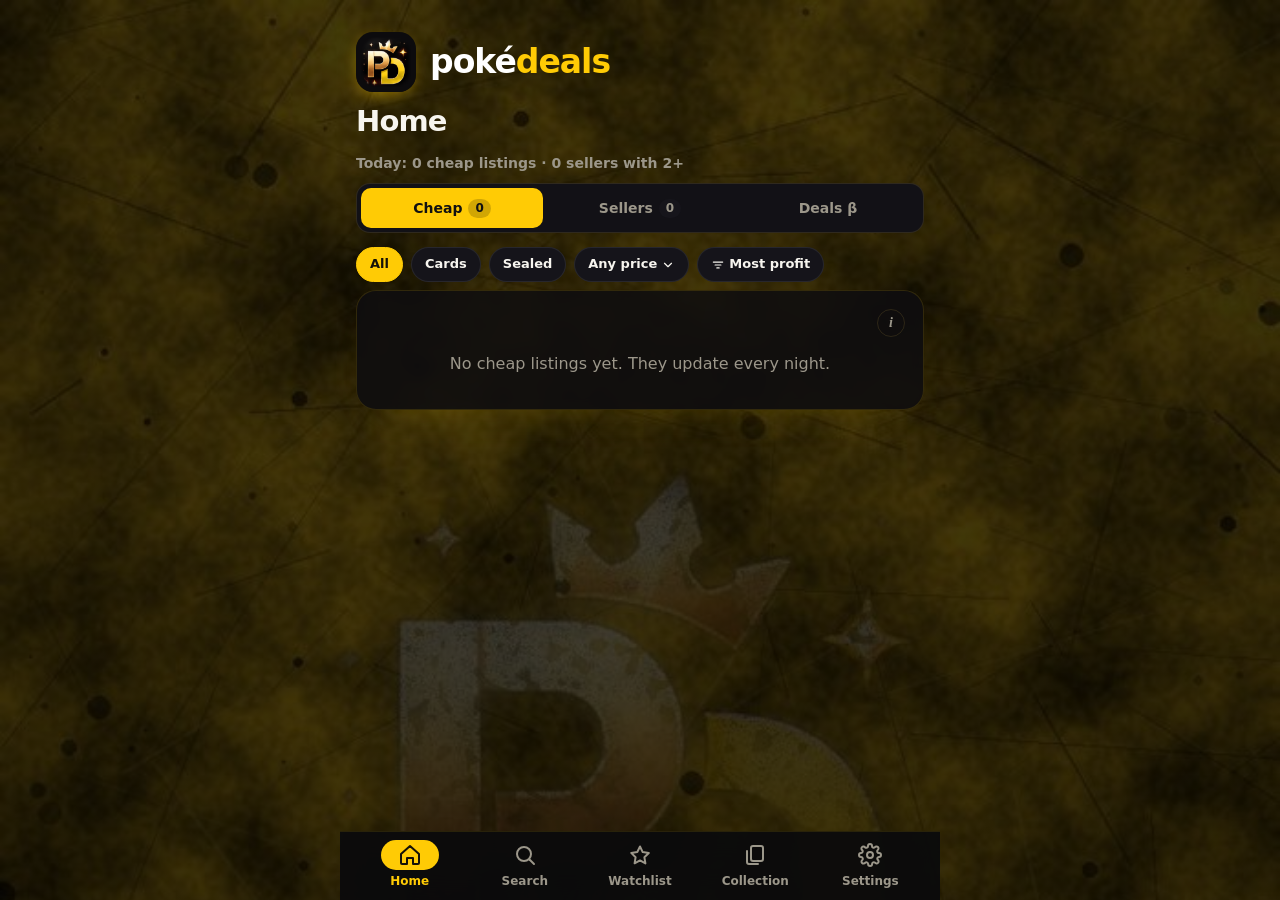
<file: docs/index.html>
<!doctype html>
<html lang="en">
<head>
  <meta charset="utf-8">
  <meta name="viewport" content="width=device-width, initial-scale=1, viewport-fit=cover">
  <title>Pokédeals</title>
  <meta name="theme-color" content="#07070A">
  <meta name="apple-mobile-web-app-capable" content="yes">
  <meta name="mobile-web-app-capable" content="yes">
  <meta name="apple-mobile-web-app-title" content="Pokédeals">
  <link rel="manifest" href="manifest.webmanifest">
  <link rel="icon" href="icons/favicon.png?v=3">
  <link rel="apple-touch-icon" href="icons/apple-touch-icon.png?v=3">
  <link rel="stylesheet" href="style.css">
</head>
<body>
  <main id="app" aria-live="polite"></main>
  <nav id="tabs" aria-label="Main menu"></nav>
  <noscript><p style="padding:16px">This app needs JavaScript.</p></noscript>
  <script src="config.js"></script>
  <script type="module" src="js/main.js"></script>
</body>
</html>
</file>
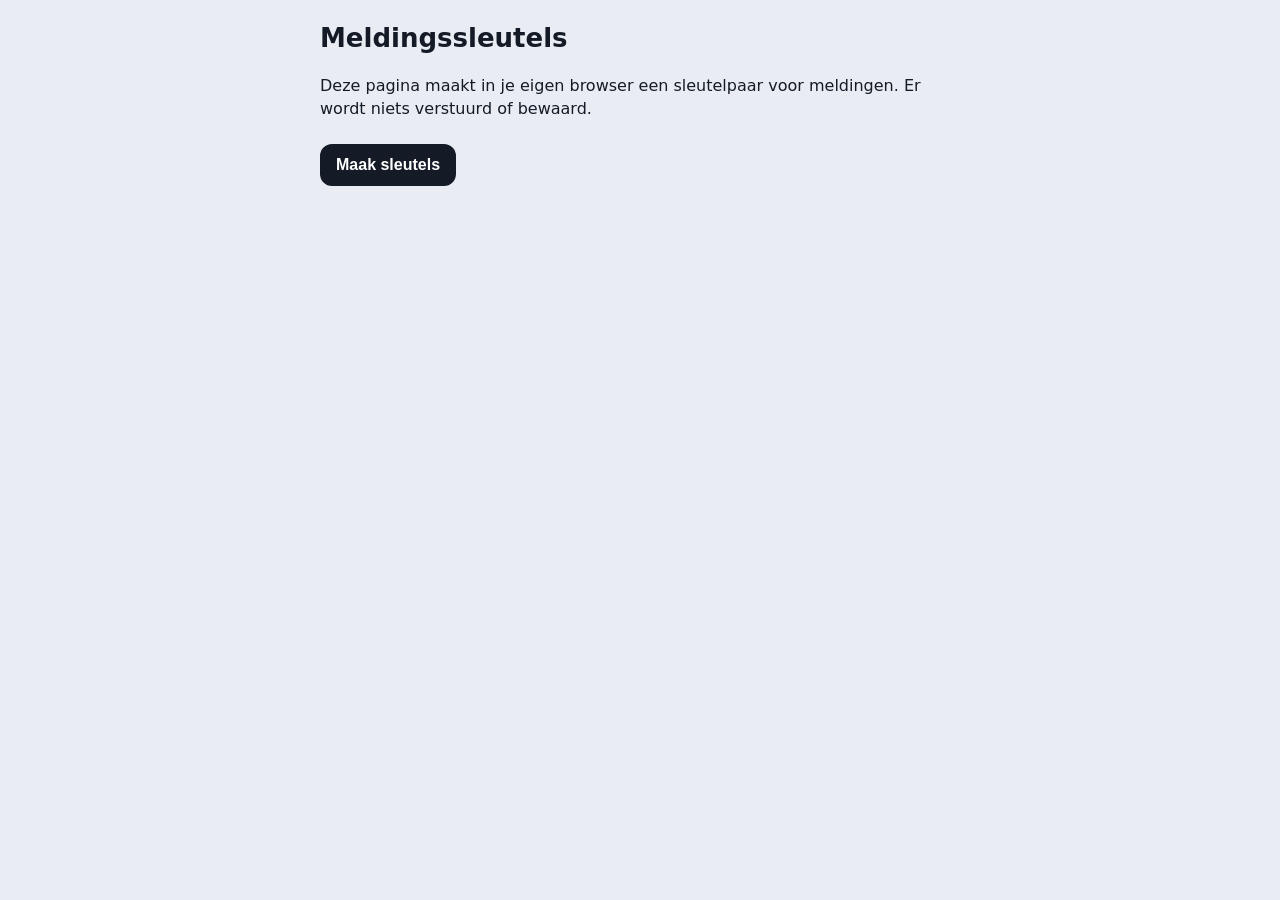
<file: docs/sleutels.html>
<!doctype html>
<html lang="nl">
<head>
<meta charset="utf-8">
<meta name="viewport" content="width=device-width, initial-scale=1">
<meta name="robots" content="noindex">
<title>Meldingssleutels maken</title>
<style>
  body{font:16px/1.45 system-ui,sans-serif;margin:0;padding:20px;max-width:640px;margin-inline:auto;background:#E9EDF3;color:#141B26}
  h1{font-size:26px;margin:0 0 8px} h2{font-size:17px;margin:22px 0 6px}
  textarea{width:100%;min-height:96px;font:13px/1.35 ui-monospace,Menlo,monospace;padding:10px;border:1px solid #D5DBE6;border-radius:10px;box-sizing:border-box;background:#fff;color:inherit}
  button{margin-top:8px;padding:12px 16px;border-radius:12px;border:0;background:#141B26;color:#fff;font-weight:700;font-size:16px;cursor:pointer}
  .warn{background:#fff;border:1px solid #D5DBE6;border-radius:10px;padding:10px 12px;font-size:14px}
</style>
</head>
<body>
<h1>Meldingssleutels</h1>
<p>Deze pagina maakt in je eigen browser een sleutelpaar voor meldingen. Er wordt niets verstuurd of bewaard.</p>
<button id="go">Maak sleutels</button>
<div id="out" hidden>
  <h2>1. Publieke sleutel</h2>
  <p>Plak in <code>docs/config.js</code> bij <code>VAPID_PUBLIC_KEY</code>.</p>
  <textarea id="pub" readonly></textarea>
  <button data-copy="pub">Kopieer</button>
  <h2>2. Geheime sleutel</h2>
  <p>Plak als GitHub-secret <code>VAPID_PRIVATE_KEY</code>. Kopieer alles, ook de regels met streepjes.</p>
  <textarea id="priv" readonly></textarea>
  <button data-copy="priv">Kopieer</button>
  <p class="warn">De geheime sleutel deel je met niemand en zet je nergens anders neer. Sluit deze pagina als je klaar bent; maak je later opnieuw sleutels, dan werken de oude meldingen niet meer.</p>
</div>
<script>
const b64url = (buf) => btoa(String.fromCharCode(...new Uint8Array(buf))).replace(/\+/g, "-").replace(/\//g, "_").replace(/=+$/, "");
document.getElementById("go").onclick = async () => {
  const pair = await crypto.subtle.generateKey({ name: "ECDSA", namedCurve: "P-256" }, true, ["sign", "verify"]);
  const pub = b64url(await crypto.subtle.exportKey("raw", pair.publicKey));
  const der = btoa(String.fromCharCode(...new Uint8Array(await crypto.subtle.exportKey("pkcs8", pair.privateKey))));
  const pem = "-----BEGIN PRIVATE KEY-----\n" + der.match(/.{1,64}/g).join("\n") + "\n-----END PRIVATE KEY-----\n";
  document.getElementById("pub").value = pub;
  document.getElementById("priv").value = pem;
  document.getElementById("out").hidden = false;
  document.getElementById("go").hidden = true;
};
document.querySelectorAll("[data-copy]").forEach((b) => b.onclick = async () => {
  const t = document.getElementById(b.dataset.copy);
  try { await navigator.clipboard.writeText(t.value); b.textContent = "Gekopieerd"; } catch { t.select(); b.textContent = "Selecteer en kopieer zelf"; }
});
</script>
</body>
</html>
</file>
<file: docs/style.css>
:root{--bg:#050505;--surface:#121012;--surface2:#1C191B;--ink:#F8F7F7;--muted:#95898B;--line:rgba(255,255,255,.09);--up:#3DDC84;--down:#FF5C6C;--chip:#1C191B;--amber:#E0A83A;--focus:#F5D27F;--brand:#E11D3C;--brand2:#FF5470;--gold:#E8B54A;--gold-dark:#B4801F;color-scheme:dark}
@media (prefers-color-scheme:dark){:root:not([data-theme=light]){--bg:#050505;--surface:#121012;--surface2:#1C191B;--ink:#F8F7F7;--muted:#95898B;--line:rgba(255,255,255,.09);--up:#3DDC84;--down:#FF5C6C;--chip:#1C191B;--amber:#E0A83A;--focus:#F5D27F;--brand:#E11D3C;--brand2:#FF5470;--gold:#E8B54A;--gold-dark:#B4801F;color-scheme:dark}}
*{box-sizing:border-box}
html{-webkit-text-size-adjust:100%}
body{margin:0;background:var(--bg);color:var(--ink);font:16px/1.4 system-ui,-apple-system,"Segoe UI",Roboto,Arial,sans-serif}
button,input,select{font:inherit;color:inherit}
button{background:none;border:0;padding:0;cursor:pointer;text-align:left}
a{color:inherit}
:focus-visible{outline:3px solid var(--focus);outline-offset:2px}
h1{margin:0;font-size:29px;font-weight:800;letter-spacing:-.03em;line-height:1.1}
h2,h3{margin:0}
#app{max-width:600px;margin:0 auto;min-height:100dvh;padding-bottom:calc(96px + env(safe-area-inset-bottom))}
.page{padding-top:max(env(safe-area-inset-top),12px)}
.pad{padding:24px 16px}.small{font-size:13px}.gap{margin-top:14px}
.brandmark{display:flex;align-items:center;gap:14px;padding:20px 16px 4px}
.brandmark .mark{width:60px;height:60px;border-radius:17px;flex:none;overflow:hidden;box-shadow:0 6px 18px -4px rgba(225,29,60,.65)}
.brandmark .mark img{width:100%;height:100%;display:block}
.brandmark .wordmark{flex:1;font-size:33px;font-weight:800;letter-spacing:-0.03em}
.brandmark .wordmark b{color:var(--ink)}
.brandmark .wordmark i{color:var(--brand);font-style:normal}
.head{padding:10px 16px}
.head p,.sub{margin:4px 0 0;font-size:14px}
.muted{color:var(--muted)}
.num{font-variant-numeric:tabular-nums}
.hl{text-decoration:underline;font-weight:700}
.ic{width:24px;height:24px;stroke:currentColor;fill:none;stroke-width:2;stroke-linecap:round;stroke-linejoin:round;display:block}
.icw{display:inline-grid;place-items:center}
.err{color:var(--down);font-size:14px;margin:6px 0;min-height:1px}
.err:empty{display:none}

/* tabbalk */
#tabs{position:fixed;bottom:0;left:0;right:0;max-width:600px;margin:0 auto;background:var(--surface);border-top:1px solid var(--line);display:flex;padding:8px 12px calc(8px + env(safe-area-inset-bottom));z-index:10}
#tabs[hidden]{display:none}
.tab{flex:1;display:flex;flex-direction:column;align-items:center;gap:3px;font-size:12px;color:var(--muted);font-weight:700;text-decoration:none;min-height:52px}
.tab .pi{width:58px;height:30px;border-radius:15px;display:grid;place-items:center}
.tab.on{color:var(--ink)}.tab.on .pi{background:var(--ink);color:var(--surface)}

/* knoppen en velden */
.seg{display:flex;background:var(--chip);border:1px solid var(--line);border-radius:12px;padding:3px;gap:3px}
.seg button{flex:1;text-align:center;padding:9px 6px;border-radius:9px;font-weight:700;font-size:15px;color:var(--muted);min-height:40px}
.seg button[aria-pressed=true]{background:var(--ink);color:var(--surface)}
.seg.small button{padding:6px 8px;min-height:34px;font-size:14px}
.bar{display:flex;gap:10px;align-items:center;padding:6px 16px 10px;border-bottom:1px solid var(--line)}
.bar .seg,.stick .seg{flex:1;min-width:0}
.gear,.sortb,.btn{border:1px solid var(--line);background:var(--surface);border-radius:12px;font-weight:700}
.gear{padding:10px 12px;font-size:14px;white-space:nowrap;min-height:44px}
.btn{display:grid;place-items:center;height:50px;font-weight:800;text-align:center;text-decoration:none}
.sec .btn,.grp .btn{width:100%}
.btn.small{height:44px;font-size:14px;width:100%;margin-top:6px}
.btn.primary,.cta{background:var(--ink);color:var(--surface);border-color:var(--ink)}
.btn.del{color:var(--down);border-color:var(--down)}
.cta{margin-top:16px;height:54px;width:100%;border-radius:14px;display:grid;place-items:center;font-weight:800;font-size:17px;text-align:center}
.cta:disabled,.btn:disabled{opacity:.5}
.linkbtn{font-size:13px;font-weight:700;text-decoration:underline;color:var(--muted);padding:8px 0;min-height:44px}
input[type=text],input[type=email],input[type=search],input[type=date],select{width:100%;height:48px;border:1px solid var(--line);background:var(--bg);border-radius:10px;padding:0 12px;font-weight:700;min-width:0}
input::placeholder{color:var(--muted);font-weight:400}
.tg{width:54px;height:32px;border-radius:16px;background:var(--up);position:relative;flex:none}
.tg::after{content:"";position:absolute;right:3px;top:3px;width:26px;height:26px;border-radius:50%;background:#fff;transition:transform .15s}
.tg.off{background:var(--line)}.tg.off::after{transform:translateX(-22px)}
.lbl2{font-size:12px;color:var(--muted);font-weight:700;margin-bottom:6px}
.mini{margin:6px 0 0;font-size:12px;color:var(--muted)}
.pad2{padding:8px 16px 0;margin:0}
.legend{margin:10px 16px 8px;font-size:13px;color:var(--muted)}
.fine{margin:14px 16px;font-size:12px}

/* lijsten */
.list{list-style:none;margin:0;padding:0;background:var(--surface);border-block:1px solid var(--line)}
.list li+li{border-top:1px solid var(--line)}
.list .empty{padding:24px 16px;color:var(--muted);text-align:center}
.row,.dealrow{display:grid;grid-template-columns:46px minmax(0,1fr);gap:12px;padding:12px 16px;min-height:86px;width:100%}
.ph{width:46px;height:64px;border-radius:5px;position:relative;background:#dbe3ef;display:block}
.ph::before{content:"";position:absolute;left:8%;right:8%;top:7%;height:44%;border-radius:3px;background:#b6c4dc}
.ph.img{object-fit:cover;background:var(--chip)}.ph.img::before{display:none}
.ph.box{border-radius:8px}.ph.box::before{top:0;left:0;right:0;height:30%;border-radius:8px 8px 0 0}
.body{min-width:0;display:grid;grid-template-columns:minmax(0,1fr);gap:5px;align-content:center}
.l1,.l2{display:flex;justify-content:space-between;align-items:baseline;gap:10px}
.name{font-weight:800;white-space:nowrap;overflow:hidden;text-overflow:ellipsis;min-width:0}
.price{font-weight:800;white-space:nowrap;flex:none}
.set{font-size:13px;color:var(--muted);white-space:nowrap;overflow:hidden;text-overflow:ellipsis}
.tag{font-size:11px;font-weight:700;padding:1px 7px;border-radius:6px;background:var(--chip);border:1px solid var(--line);color:var(--muted);flex:none}
.tag.grof{border-style:dashed}
.l2 .tags{display:flex;gap:6px;flex:none}
.tag.s{color:var(--ink);border-color:var(--ink);background:transparent}
.gr{font-size:11px;font-weight:800;padding:1px 7px;border-radius:6px;border:1.5px solid var(--ink);flex:none}
.gr.soft{font-weight:700;border-color:var(--muted);color:var(--muted)}
.l3{display:flex;align-items:center;gap:6px;font-size:13px}
.l3 b{color:var(--up);font-size:14px}.l3 .lbl{color:var(--muted);font-size:12px}
.nt{min-width:82px;text-align:right;white-space:nowrap}
.bar1{flex:1;height:10px;background:var(--chip);border-radius:5px;overflow:hidden;margin:0 4px}
.bar1 i{display:block;height:100%;background:var(--up);border-radius:5px}
.more{padding:12px 16px;text-align:center}.more button{border:1px solid var(--line);background:var(--surface);border-radius:10px;padding:12px 18px;font-weight:700}
.note{margin:12px 16px;padding:12px 14px;border:1px solid var(--line);background:var(--surface);border-radius:12px;font-size:14px;display:grid;gap:6px}
.note button{justify-self:start;font-weight:700;text-decoration:underline}

/* zoeken */
.searchrow{display:flex;gap:10px;padding:2px 16px 8px}
.sbox{flex:1;display:flex;align-items:center;gap:8px;height:50px;background:var(--surface);border:1px solid var(--line);border-radius:12px;padding:0 12px;color:var(--muted)}
.sbox .ic{width:20px;height:20px}
.sbox input{border:0;background:none;height:100%;padding:0;color:var(--ink)}
.camb{width:50px;height:50px;background:var(--ink);color:var(--surface);border-radius:12px;display:grid;place-items:center;flex:none}
.resrow{display:flex;align-items:center;padding-right:14px}
.resrow .row{flex:1;min-width:0}
.addb{width:44px;height:44px;border-radius:50%;border:1.5px solid var(--ink);display:grid;place-items:center;flex:none}
.addb.done{background:var(--up);border-color:var(--up);color:#fff}
.pick .res{display:grid;gap:2px;padding:12px 16px;width:100%;min-height:56px}

/* collectie */
.sum{padding:4px 16px 10px;display:grid;grid-template-columns:1fr auto;gap:2px 12px}
.sum .big{font-size:36px;font-weight:800;letter-spacing:-.03em;line-height:1.1}
.sum .r{text-align:right}.sum .prof{font-weight:800;font-size:15px;color:var(--up);white-space:nowrap}
.sum .prof.neg,.pc.neg,.stat .v.neg{color:var(--down)}
.sum .inv{grid-column:1/-1;font-size:13px;color:var(--muted)}
.attn{background:var(--surface);border-block:1px solid var(--line);margin-top:6px;padding:10px 16px 4px}
.attn h3{font-size:15px;font-weight:800;margin-bottom:2px}
.ar{display:flex;justify-content:space-between;align-items:center;gap:10px;padding:10px 0;border-top:1px solid var(--line);width:100%;min-height:48px}
.ar .nm{font-weight:800;font-size:15px;white-space:nowrap;overflow:hidden;text-overflow:ellipsis}
.chip{font-size:12px;font-weight:800;padding:3px 9px;border-radius:999px;border:1.5px solid currentColor;white-space:nowrap}
.chip.daling{color:var(--down)}.chip.winst{color:var(--amber)}
.chartcard{background:var(--surface);border-block:1px solid var(--line);padding:12px 16px 10px;margin-top:6px}
.chartcard .seg{margin-bottom:8px}
.chart{width:100%;height:auto;display:block;cursor:crosshair}
.chart .grid{stroke:var(--line);stroke-width:1}.chart text{fill:var(--muted);font-size:11px}
.chart .scrubline{stroke:var(--muted);stroke-width:1;stroke-dasharray:3 3}
.chart .scrubdot{fill:var(--up);stroke:var(--surface,#fff);stroke-width:2}
.chart .scrubtag{fill:var(--ink);opacity:.92}
.chart text.scrubtxt{fill:var(--surface,#fff);font-size:10.5px}
.legend2{display:flex;gap:10px;align-items:center;font-size:13px;color:var(--muted);margin-top:4px}
.sw{display:inline-block;width:22px;border-top:3px solid var(--up)}.sw.dash{border-top:3px dashed var(--ink);margin-left:10px}
.stick{position:sticky;top:0;z-index:5;background:var(--bg);border-bottom:1px solid var(--line);display:flex;gap:10px;align-items:center;padding:10px 16px 8px;margin-top:6px}
.sortb{display:flex;align-items:center;gap:6px;padding:10px 12px;font-size:14px;white-space:nowrap;min-height:44px}
.sortb .ic{width:18px;height:18px}
.fchips{display:flex;gap:8px;overflow-x:auto;padding:2px 16px 10px;-webkit-overflow-scrolling:touch}
.fchips::-webkit-scrollbar{display:none}
.fchip{flex:none;padding:7px 13px;border-radius:999px;border:1px solid var(--line);background:var(--surface);font-weight:700;font-size:13px;color:var(--muted);white-space:nowrap}
.fchip.on{background:var(--ink);color:var(--surface);border-color:var(--ink)}
.fchip.add{display:flex;align-items:center;gap:3px;color:var(--ink)}.fchip.add .ic{width:15px;height:15px}
.wrow{display:flex;align-items:stretch}
.wrow .row{flex:1;min-width:0}
.morebtn{width:46px;flex:none;display:grid;place-items:center;border-left:1px solid var(--line);color:var(--muted)}
.morebtn .ic{width:19px;height:19px}
.fmini{font-size:11px;color:var(--muted);margin-left:6px;white-space:nowrap;overflow:hidden;text-overflow:ellipsis}
.chkrow{display:flex;align-items:center;gap:10px;padding:10px 0;border-top:1px solid var(--line);font-size:14px}
.chkrow input{width:20px;height:20px}
.btn.watching{border-color:var(--amber);color:var(--amber)}
.ic.filled{fill:currentColor}
.rowc{display:grid;grid-template-columns:46px minmax(0,1fr) auto;gap:12px;padding:12px 16px;align-items:center;min-height:82px;width:100%}
.rowc .body{gap:2px}
.rowc .nm{display:flex;align-items:center;gap:8px;min-width:0}.rowc .nm .name{min-width:0}
.rowc .p{text-align:right;display:grid;gap:3px}.rowc .v{font-weight:800}
.pc{font-weight:800;font-size:13px;color:var(--up)}
.mini-bell .ic{width:15px;height:15px}
.opts{margin:4px 0 8px}.opt{display:flex;justify-content:space-between;align-items:center;padding:14px 0;border-top:1px solid var(--line);font-weight:700;width:100%;min-height:48px}
.opt[aria-pressed=true]{color:var(--up)}

/* detail */
.topbar{display:flex;align-items:center;padding:6px 8px 4px}
.back{display:flex;align-items:center;font-weight:700;padding:8px;min-height:44px}
.back .ic{width:22px;height:22px}
.dh{display:grid;grid-template-columns:96px 1fr;gap:14px;padding:6px 16px 0;align-items:start}
.dh .ph{width:96px;height:134px;border-radius:7px}
.dh h2{font-size:24px;line-height:1.15;letter-spacing:-.01em}
.dh .sub{font-size:14px;color:var(--muted);margin-top:4px}
.tags{display:flex;gap:6px;margin-top:8px}
.dh .big{font-size:32px;font-weight:800;letter-spacing:-.02em;margin-top:8px;line-height:1.1}
.stats{display:grid;grid-template-columns:repeat(3,1fr);gap:8px;padding:16px 16px 0}
.idgrid{display:grid;grid-template-columns:repeat(3,1fr);gap:8px;padding:12px 16px 0}
.idbox{background:var(--surface);border:1px solid var(--line);border-radius:12px;padding:8px 6px;text-align:center}
.idbox .k{font-size:10px;color:var(--muted);text-transform:uppercase;letter-spacing:.02em}
.idbox .v{font-size:12.5px;font-weight:800;margin-top:2px}
.stat{background:var(--surface);border:1px solid var(--line);border-radius:12px;padding:10px 12px}
.stat .k{font-size:12px;color:var(--muted)}.stat .v{font-weight:800;margin-top:2px;font-size:15px}.stat .v.pos{color:var(--up)}.stat .s{font-size:11px;color:var(--muted);margin-top:1px}
.nmbox{margin:8px 16px 0;background:var(--surface);border:1px solid var(--line);border-radius:12px;padding:10px 14px;display:flex;justify-content:space-between;align-items:center;gap:12px}
.nmbox .k{font-weight:800}.nmbox .s{font-size:12px;color:var(--muted)}.nmbox .r{text-align:right}.nmbox .v{font-weight:800;font-size:18px}
.sec,.grp{position:relative;background:linear-gradient(180deg,color-mix(in srgb, var(--surface) 100%, white 3%),var(--surface));border:1px solid var(--line);border-radius:20px;margin:16px 16px 0;padding:18px;box-shadow:0 16px 32px -20px rgba(0,0,0,.6)}
.sec::before,.grp::before{content:"";position:absolute;top:0;left:18px;right:18px;height:1px;background:linear-gradient(90deg,transparent,rgba(255,255,255,.16),transparent)}
.sec h3,.grp h3{margin:0 0 10px;font-size:17px;letter-spacing:-.01em;font-weight:800}
.chance{display:grid;grid-template-columns:44px 1fr 44px;align-items:center;gap:8px;font-weight:800;font-size:16px}
.chance .d{color:var(--down);text-align:right}.chance .u{color:var(--up)}
.track{position:relative;height:14px;display:grid;grid-template-columns:1fr 1fr;background:var(--chip);border-radius:7px;overflow:hidden}
.track .l{display:flex;justify-content:flex-end}
.track .l i{background:var(--down);border-radius:7px 0 0 7px}.track .r i{background:var(--up);border-radius:0 7px 7px 0}
.track i{display:block;height:100%}
.track::after{content:"";position:absolute;left:50%;top:-2px;bottom:-2px;width:2px;margin-left:-1px;background:var(--ink);opacity:.55}
.p14{font-size:14px;margin:10px 0 0}
.seg.periods{margin:16px 16px 0;padding:3px}
.seg.periods button{padding:8px 4px;font-size:13px}
.outcomes{display:flex;flex-direction:column;gap:4px}
.outcomes .u{color:var(--up)}.outcomes .d{color:var(--down)}
.dirs{display:flex;justify-content:space-between;font-size:12px;color:var(--muted);margin-top:4px}
.sigrow{display:flex;gap:10px;align-items:flex-start;margin-top:10px;font-size:14px}
.pill{font-size:12px;font-weight:800;padding:2px 10px;border-radius:999px;border:1.5px solid var(--muted);color:var(--muted);flex:none;white-space:nowrap}
.pill.koop{color:var(--up);border-color:var(--up)}.pill.verkoop{color:var(--down);border-color:var(--down)}.pill.winst{color:var(--amber);border-color:var(--amber)}
.why{list-style:none;margin:0;padding:0;display:grid;gap:8px}
.why li{display:grid;grid-template-columns:22px 1fr auto;gap:10px;font-size:14px;align-items:center;padding:8px;border-radius:10px}
.why li.good{background:color-mix(in srgb, var(--up) 10%, transparent)}
.why li.bad{background:color-mix(in srgb, var(--down) 10%, transparent)}
.why li.warn{background:color-mix(in srgb, var(--amber, #b8860b) 10%, transparent)}
.why .txt{display:grid;gap:2px}
.why .txt span{color:var(--muted);font-size:12.5px;line-height:1.4}
.whyvalbox{text-align:right;white-space:nowrap}
.whyval{font-weight:800;font-size:14px}
.whyval.g{color:var(--up)}.whyval.r{color:var(--down)}.whyval.n{color:var(--amber,#b8860b)}.whyval.i{color:var(--ink)}
.whytag{font-size:10px;font-weight:700;border-radius:5px;padding:0 5px;margin-top:2px;border:1px solid var(--muted);color:var(--muted)}
.whytag.g{color:var(--up);border-color:var(--up)}.whytag.r{color:var(--down);border-color:var(--down)}.whytag.n{color:var(--amber,#b8860b);border-color:var(--amber,#b8860b)}
.dot{width:22px;height:22px;border-radius:50%;display:grid;place-items:center;font-weight:800;font-size:14px;color:#fff;margin-top:1px}
.dot.g{background:var(--up)}.dot.r{background:var(--down)}.dot.n,.dot.i{background:var(--muted)}
.btns{display:grid;gap:10px;padding:16px}
.sech{display:flex;justify-content:space-between;align-items:center;margin-bottom:6px}.sech h3{margin:0}
.two{display:grid;grid-template-columns:128px minmax(0,1fr);gap:12px;margin-top:14px}.two.eq{grid-template-columns:minmax(0,1fr) minmax(0,1fr)}
.amt{display:block}

/* instellingen en login */
.grp .lbl2{margin-top:2px}
.trow{display:flex;justify-content:space-between;align-items:center;gap:12px;padding:8px 0;width:100%}
.trow .t{font-weight:700}.trow .s{font-size:12px;color:var(--muted);margin-top:1px;max-width:26ch}
.sfx{display:flex;align-items:center;gap:6px;font-weight:700}.sfx input{width:84px;text-align:right}
.linkrow{min-height:48px}
.login{padding:max(env(safe-area-inset-top),24px) 16px 0;display:grid;gap:12px;max-width:420px;margin:0 auto}
.login p{margin:0}

/* toevoegen */
.sheetin{padding:10px 16px calc(24px + env(safe-area-inset-bottom));max-height:88dvh;overflow:auto}
.handle{width:40px;height:5px;border-radius:3px;background:var(--line);margin:0 auto 12px}
.addform{display:grid;grid-template-columns:minmax(0,1fr);gap:12px}
.found{display:grid;grid-template-columns:50px 1fr;gap:12px;align-items:center}
.found .ph{width:50px;height:70px}.found h2{font-size:20px;line-height:1.2}
.three{display:grid;grid-template-columns:96px minmax(0,1fr) minmax(0,1fr);gap:10px}
.inp{height:48px;border:1px solid var(--line);background:var(--bg);border-radius:10px;display:flex;align-items:center;justify-content:space-between;padding:0 4px;font-weight:800}
.inp button{width:36px;height:40px;display:grid;place-items:center;color:var(--muted)}.inp .ic{width:18px;height:18px}
.selw{position:relative}.selw select{appearance:none;padding-right:32px}.selw .icw{position:absolute;right:10px;top:12px;pointer-events:none}
.okrow{display:flex;justify-content:space-between;align-items:center}
.ok{display:inline-block;font-size:12px;font-weight:700;color:var(--up);border:1.5px solid var(--up);border-radius:999px;padding:1px 9px}

/* dialogen */
dialog{border:0;padding:0;color:var(--ink);background:var(--surface)}
dialog::backdrop{background:rgba(10,15,24,.55)}
dialog.dsheet{margin:auto auto 0;width:100%;max-width:600px;border-radius:22px 22px 0 0}
dialog#scan{margin:0;width:100%;height:100%;max-width:none;max-height:none;background:#0B0F16;color:#fff}
.scan{position:relative;width:100%;height:100%;overflow:hidden}
.scan video{position:absolute;inset:0;width:100%;height:100%;object-fit:cover}
.vf-top{position:absolute;top:max(env(safe-area-inset-top),14px);left:16px;right:16px;display:flex;justify-content:space-between;z-index:3}
.round{min-width:44px;height:44px;border-radius:22px;background:rgba(255,255,255,.18);display:grid;place-items:center;color:#fff;padding:0 14px;font-weight:700;text-align:center}
.vf-hint{position:absolute;top:calc(max(env(safe-area-inset-top),14px) + 60px);left:0;right:0;text-align:center;font-weight:700;font-size:15px;color:#E8EDF5;text-shadow:0 1px 4px #000;z-index:2}
.frame{position:absolute;left:50%;top:44%;width:min(60vw,260px);aspect-ratio:63/88;transform:translate(-50%,-50%);pointer-events:none}
.corner{position:absolute;width:30px;height:30px;border:4px solid #fff}
.c1{left:-10px;top:-10px;border-right:0;border-bottom:0;border-radius:14px 0 0 0}.c2{right:-10px;top:-10px;border-left:0;border-bottom:0;border-radius:0 14px 0 0}
.c3{left:-10px;bottom:-10px;border-right:0;border-top:0;border-radius:0 0 0 14px}.c4{right:-10px;bottom:-10px;border-left:0;border-top:0;border-radius:0 0 14px 0}
.shutterbar{position:absolute;left:0;right:0;bottom:calc(28px + env(safe-area-inset-bottom));display:grid;place-items:center;z-index:2}
.shutter{width:74px;height:74px;border-radius:50%;background:#fff;border:5px solid rgba(255,255,255,.45);background-clip:padding-box}
.shutter:disabled{opacity:.4}
.scanpanel{position:absolute;left:0;right:0;bottom:0;background:var(--surface);color:var(--ink);border-radius:22px 22px 0 0;z-index:4;max-height:82%;overflow:auto}
.scanpanel[hidden]{display:none}

/* trackrecord */
.chipn{display:inline-block;font-size:12px;font-weight:800;padding:3px 9px;border-radius:999px;border:1.5px solid currentColor;margin-bottom:8px}.chipn.a{color:var(--amber)}
.tr-big{font-size:40px;font-weight:800;letter-spacing:-.03em;line-height:1.1}
.cmp{display:grid;grid-template-columns:100px 1fr 40px;gap:8px;align-items:center;font-size:13px;margin:9px 0}
.cmp .b{position:relative;height:17px;background:var(--chip);border-radius:4px}
.cmp .b i{position:absolute;left:0;height:7px;border-radius:4px}.cmp .b i.p{top:0;background:#AEB8CA}.cmp .b i.a{top:9px;background:var(--up)}
.cmp b{text-align:right}
.res2{display:grid;grid-template-columns:1fr auto;gap:10px;padding:10px 0;border-top:1px solid var(--line);align-items:center}
.res2 small{display:block;color:var(--muted);font-size:12px;margin-top:1px}
.ok2{color:var(--up);font-weight:800}.no2{color:var(--down);font-weight:800}

#toast{position:fixed;left:50%;bottom:calc(100px + env(safe-area-inset-bottom));transform:translate(-50%,20px);background:var(--ink);color:var(--surface);padding:10px 16px;border-radius:12px;font-weight:700;font-size:14px;opacity:0;pointer-events:none;transition:.2s;z-index:100;max-width:90vw;text-align:center}
#toast.on{opacity:1;transform:translate(-50%,0)}
@media (prefers-reduced-motion:reduce){*{transition:none!important}}
.offrow{display:flex;justify-content:space-between;align-items:center;padding:10px 0;border-top:1px solid var(--line)}
.offrow:first-of-type{border-top:none}
.offprice{font-weight:800;font-size:16px}
.offmeta{font-size:11.5px;color:var(--muted);margin-top:2px}
.berow{display:flex;justify-content:space-between;font-size:13.5px;padding:5px 0;color:var(--muted)}
.berow b{color:var(--ink);font-weight:700}
.beline{height:1px;background:var(--line);margin:8px 0}
.betotal{display:flex;justify-content:space-between;align-items:baseline;margin-top:2px}
.betotal .k{font-size:13px;color:var(--muted)}
.betotal .v{font-size:19px;font-weight:800}
.bestatus{display:block;font-weight:700;font-size:13.5px;border-radius:10px;padding:9px 11px;margin-top:10px}
.bestatus.good{background:color-mix(in srgb, var(--up) 12%, transparent);color:var(--up)}
.bestatus.bad{background:color-mix(in srgb, var(--amber) 12%, transparent);color:var(--amber)}
.dealsec{margin:16px 16px 0}
.dealslist{list-style:none;margin:12px 0 0;padding:0}
.homechance .list{margin:14px -18px 0;width:auto;border:0;background:transparent}
.homechance .more{margin:0 -18px}
.dealpct{font-size:13px;font-weight:800;color:var(--down);background:color-mix(in srgb, var(--down) 12%, transparent);border-radius:8px;padding:2px 8px;white-space:nowrap}

/* Home: kaarten met los watchlist-hartje */
.homeitem{display:flex;align-items:center;border-bottom:1px solid var(--line)}
.homeitem>.row,.homeitem>.dealrow{flex:1;min-width:0;border-bottom:0}
.heartb{width:44px;height:44px;display:grid;place-items:center;flex:none;margin-right:8px;color:var(--muted)}
.heartb .ic{width:22px;height:22px}.heartb.on{color:var(--down)}.heartb.on .ic{fill:currentColor}
.dealinfo{justify-content:flex-start;gap:8px}.dealpct{color:var(--up)}
.homechance{padding-bottom:2px}.homechance .legend{margin-bottom:0}

/* Collectie: inklapbare aandacht en gegroepeerde aankopen */
.attn{padding-top:4px}.attnhead{display:flex;align-items:center;justify-content:space-between;width:100%;padding:8px 0}
.attnhead h3{margin:0}.attnright{display:flex;align-items:center;gap:8px}.ic.flip{transform:rotate(180deg)}
.collgroup{border-bottom:1px solid var(--line)}.collgroup>.rowc{border-bottom:0}.copies{margin:0 16px 8px 74px;border-left:2px solid var(--line);padding-left:12px}
.copyrow{display:flex;justify-content:space-between;align-items:center;gap:12px;width:100%;padding:9px 0;border-top:1px solid var(--line);font-size:13px;text-align:left}
.copyrow small{display:block;color:var(--muted);margin-top:2px}.grouphead .icw{margin-top:4px}.gthumb{width:46px;height:64px;display:grid;place-items:center;overflow:hidden;border-radius:4px;background:var(--bg)}
.gthumb img{max-width:100%;max-height:100%;object-fit:contain}
/* ---- Collectie: In bezit / Verkocht, kopen en verkopen als bestelling ---- */
.colltop{display:flex;flex-wrap:wrap;gap:10px;align-items:center;justify-content:space-between;padding:6px 16px 0}
.collacts{display:flex;gap:8px}
.btn.act{width:auto;height:auto;min-height:40px;padding:8px 14px;font-size:13.5px;display:inline-flex;align-items:center;gap:4px}
.btn.act .icw,.btn.act svg{width:16px;height:16px}
.orderform{max-height:88vh;overflow-y:auto}
.orderform .sbox{margin:10px 0 0}
.olines{display:grid;gap:8px;margin:12px 0}
.oline{display:grid;grid-template-columns:auto 40px minmax(0,1fr) auto;gap:10px;align-items:center;padding:10px;border:1px solid var(--line);border-radius:14px;background:var(--surface)}
.oline:not(:has(input[type=checkbox])){grid-template-columns:40px minmax(0,1fr) auto}
.oline.on{border-color:var(--brand)}
.oline .ph{width:40px;height:56px}
.oline .name{font-weight:700;font-size:14px}
.oline .set{color:var(--muted);font-size:12px;margin-top:1px}
.orow{display:flex;flex-wrap:wrap;gap:8px;align-items:center;margin-top:8px}
.orow input[type=text]{width:96px}
.ox{width:32px;height:32px;border-radius:50%;display:grid;place-items:center;border:1px solid var(--line);background:var(--surface2)}
.opick{list-style:none;margin:6px 0 0;padding:0;display:grid;gap:4px}
.opickrow{display:grid;grid-template-columns:32px minmax(0,1fr) auto;gap:10px;align-items:center;width:100%;padding:8px;border-radius:10px;background:var(--surface2);text-align:left}
.opickrow .ph{width:32px;height:44px}
.opickrow small{color:var(--muted)}
.osum{font-size:13.5px;color:var(--muted);margin:4px 0 8px}
.bigline{display:flex;justify-content:space-between;align-items:baseline;font-size:15px;margin:6px 0}
.bigline b{font-size:20px}
.num.pos{color:var(--up)}.num.neg{color:var(--down)}
.salelist{display:grid}
.salecard{display:grid;gap:8px}
.salehead{display:flex;justify-content:space-between;align-items:flex-start}
.salehead b.num{font-size:18px}
.salelines{list-style:none;margin:0;padding:0;display:grid;gap:4px;font-size:13.5px}
.salelines li{display:flex;justify-content:space-between;gap:10px}
.dealgain{display:flex;align-items:baseline;gap:6px;margin-top:2px;font-size:13px;flex-wrap:wrap}
.dealgain b{font-size:14px}
.mini.warn{color:var(--amber)}
/* ---- zoekbalken, filters op Home, grafiek op Verkocht ---- */
.searchrow{padding:10px 16px 0}
.sbox.fbox{width:100%}
.fcount{padding:6px 16px 0;margin:0}
.filters{display:grid;gap:6px;margin:12px 0 4px}
.filters .seg{width:100%}
.filterrow{display:flex;gap:10px;align-items:center;margin-top:4px}
.filterrow .seg{flex:1}
.emptyfilter{list-style:none;text-align:center;padding:6px 0 14px}
.legend{display:flex;gap:16px;justify-content:center;font-size:13px;color:var(--muted);margin-top:6px}
.legend .lg::before{content:"";display:inline-block;width:18px;height:0;border-top:3px solid var(--ink);vertical-align:middle;margin-right:6px}
.legend .lg.gain::before{border-top-color:var(--up)}
.salesbox .chartcard{padding-top:8px}
.salesbox .chartcard .seg{margin-bottom:8px}
a.nmbox{color:inherit;text-decoration:none}
.salefilters{padding:8px 16px 0;display:grid;gap:6px}
.salefilters .seg{width:100%}

/* kaarten selecteren om te verkopen */
.selrow{display:grid;grid-template-columns:auto minmax(0,1fr);align-items:center;border-bottom:1px solid var(--line)}
.selrow.on{background:color-mix(in srgb,var(--brand) 8%,transparent)}
.selrow .selbox{width:22px;height:22px;margin-left:16px;accent-color:var(--brand)}
.selrow>.rowc{border-bottom:0}
.selbar{position:fixed;left:0;right:0;bottom:calc(66px + env(safe-area-inset-bottom));max-width:600px;margin:0 auto;z-index:9;display:flex;align-items:center;justify-content:space-between;gap:12px;padding:10px 16px;background:var(--surface);border-top:1px solid var(--line);box-shadow:0 -4px 14px rgba(0,0,0,.08)}
.selbar[hidden]{display:none}
.selinfo{display:grid;gap:2px}.selinfo small{color:var(--muted)}
.selbar .cta{width:auto;padding:0 20px;height:46px;margin-top:0}

.ph.txt{display:grid;place-items:center;text-align:center;padding:4px;overflow:hidden}
.ph.txt::before{display:none}
.ph.txt b{font-size:8px;line-height:1.15;font-weight:700;color:var(--muted);overflow-wrap:anywhere;display:-webkit-box;-webkit-line-clamp:5;-webkit-box-orient:vertical;overflow:hidden}
.dh .ph.txt b{font-size:12px}
.set.cmn{font-size:12px;color:var(--muted);margin-top:2px}
.readas{list-style:none;padding:10px 16px;font-size:12px;color:var(--muted)}
.orderpick{margin:4px 0 10px}.orderpick select{width:100%;min-height:44px;border:1px solid var(--line);border-radius:12px;background:var(--surface);color:var(--ink);padding:0 12px;font:inherit}
/* Collectie: In bezit / Gekocht / Verkocht (Gekocht en Verkocht zijn eigen pagina's) */
.collnav{display:flex;margin:6px 16px 0;background:var(--chip);border:1px solid var(--line);border-radius:12px;padding:3px;gap:3px}
.collnav>*{flex:1;text-align:center;padding:9px 6px;border-radius:9px;font-weight:700;font-size:15px;color:var(--muted);min-height:40px;text-decoration:none;display:grid;place-items:center}
.collnav .on{background:var(--ink);color:var(--surface)}
.colltop:has(.collacts:only-child){justify-content:flex-end}
.headrow{display:flex;justify-content:space-between;align-items:flex-start;gap:12px}
.barend{justify-content:flex-end;border-bottom:0;padding-bottom:4px}
.saleacts{display:flex;flex-wrap:wrap;align-items:center;gap:6px 14px}
.buylist{display:grid;gap:10px;padding:0 16px 24px}
.buylist>li.sec{margin:0}
.buylines{gap:6px}
.buylines li{display:block}
.buyline{display:grid;grid-template-columns:34px minmax(0,1fr) auto;gap:10px;align-items:center;width:100%;text-align:left;padding:2px 0}
.buyline .ph{width:34px;height:47px}
.buyline .bl{display:flex;flex-wrap:wrap;align-items:center;gap:2px 6px;min-width:0}
.buyline .bl b{font-weight:700;overflow-wrap:anywhere}
.buyline .bl small{flex-basis:100%;color:var(--muted);font-size:12px}
.soldtag{font-size:11px;font-weight:800;padding:1px 7px;border-radius:999px;border:1.5px solid var(--muted);color:var(--muted)}
.oline.gone{opacity:.55}
.oline.gone .linkbtn{min-height:0}
.linkbtn.danger{color:var(--down);display:block;margin:6px auto 0}
.saleacts .btn.act{width:auto}
/* Advies */
.advchip{display:inline-block;font-size:11.5px;font-weight:800;padding:2px 8px;border-radius:999px;border:1.5px solid currentColor;white-space:nowrap;vertical-align:middle}
.advchip.sell{color:var(--up)}.advchip.buy{color:var(--up)}.advchip.warn{color:var(--amber)}.advchip.hold{color:var(--muted)}
.advchip.big{font-size:14px;padding:4px 12px}
.advbox .advhead{display:flex;justify-content:space-between;align-items:center;gap:10px}
.advbox .advhead h3{margin:0}
.advbox.sell,.advbox.buy{border-color:color-mix(in srgb,var(--up) 45%,var(--line))}
.advbox.warn{border-color:color-mix(in srgb,var(--amber) 45%,var(--line))}
.advwhy{margin:8px 0 0;padding-left:18px;display:grid;gap:6px;font-size:14px}
.advlist{list-style:none;margin:0;padding:0;display:grid;gap:2px}
[hidden]{display:none!important}   /* een eigen display mag 'verbergen' nooit overrulen (bijv. Advice dichtklappen) */
.advrow{display:grid;grid-template-columns:40px minmax(0,1fr) auto;gap:10px;align-items:center;width:100%;text-align:left;padding:8px 0;border-top:1px solid var(--line)}
.advrow:first-child{border-top:0}
.advrow .ph{width:40px;height:56px}
.advrow .bl{display:grid;gap:2px;min-width:0}
.advrow .bl b{font-weight:700;overflow-wrap:anywhere}
.advrow .bl small{color:var(--muted);font-size:12.5px}
.advrow .r{text-align:right;display:grid;gap:4px;justify-items:end}
/* ---- stijgt of daalt in één oogopslag: pijl + % en het kansbalkje (rood → groen, inkleuren tot het bolletje) ---- */
.mv{display:grid;gap:4px;justify-items:end;text-align:right;min-width:92px}
.mv .v{font-weight:800}
.arw{font-weight:800;font-size:14px;white-space:nowrap;font-variant-numeric:tabular-nums}
.arw.up{color:var(--up)}.arw.down{color:var(--down)}.arw.flat{color:var(--muted)}
.arw.sm{font-size:12px}
.olk{display:flex;align-items:center;gap:6px}
.cbar{position:relative;width:64px;height:6px;border-radius:999px;background:var(--line);flex:none}
.cbar i{position:absolute;left:0;top:0;bottom:0;border-radius:999px}
.cbar b{position:absolute;top:50%;width:12px;height:12px;margin:-6px 0 0 -6px;border-radius:50%;background:var(--surface);border:3px solid;box-sizing:border-box}
.mv .gain{font-size:13px;font-weight:800;color:var(--up)}
.rowc .meta{display:flex;align-items:center;gap:8px;min-width:0}
/* Home: één rij filterknopjes, titels met een teller en een i'tje voor uitleg */

.fchip{display:inline-flex;align-items:center;gap:4px}
.fchip .ic{width:14px;height:14px}
.gear{width:44px;height:44px;display:grid;place-items:center;flex:none;padding:0}.gear .ic{width:20px;height:20px}
.sec h3 .cnt{font-size:13px;font-weight:800;color:var(--muted);background:var(--chip);border:1px solid var(--line);border-radius:999px;padding:1px 8px;margin-left:4px;vertical-align:middle}
.infob{width:28px;height:28px;border-radius:50%;border:1.5px solid var(--line);color:var(--muted);font:italic 800 14px Georgia,serif;display:grid;place-items:center;flex:none}
.sec .list{background:none;border:0;margin:0 -18px}
.sec .list .rowc{padding:12px 18px}
.sec .list .homeitem .rowc{padding-right:4px}
.sec .list .empty{padding:16px 18px}
.dealsec,.buysec{margin:16px 16px 0}
/* kaartpagina: prijs met pijl en balkje ernaast */
.bigrow{display:flex;align-items:flex-end;gap:12px;flex-wrap:wrap;margin-top:8px}
.bigrow .big{margin-top:0}
.mvd{display:grid;gap:5px;padding-bottom:4px}
.mvl{display:flex;align-items:baseline;gap:5px}.mvl small{font-size:11px;color:var(--muted);font-weight:700}
.advhead{display:flex;justify-content:space-between;align-items:center;gap:10px}
.advhead .linkbtn{padding:0;min-height:32px}
.headrow{display:flex;justify-content:space-between;align-items:center;gap:12px}
.homef{padding:4px 16px 2px}
.dealrow .arw.up{font-size:13px}
/* + rechtsonder in Collectie: blijft staan terwijl je scrolt, net boven de tabbalk */
.fab{position:fixed;right:max(16px,calc(50% - 284px));bottom:calc(84px + env(safe-area-inset-bottom));z-index:9;width:58px;height:58px;border-radius:50%;background:var(--brand);color:#fff;display:grid;place-items:center;box-shadow:0 10px 24px -6px rgba(0,0,0,.6)}
.fab .ic{width:28px;height:28px;stroke-width:2.4}
.fab[hidden]{display:none}
.selx{width:40px;height:40px;border-radius:50%;border:1px solid var(--line);display:grid;place-items:center;flex:none}
.selbar .selinfo{flex:1;min-width:0}
.opt .icw{margin-right:10px}
/* 'Why?' op de kaartpagina: kort lijstje met vinkjes */
.facts{list-style:none;margin:6px 0 0;padding:0;display:grid}
.fact{display:grid;grid-template-columns:20px minmax(0,1fr) auto;gap:8px;align-items:baseline;padding:8px 0;border-top:1px solid var(--line);font-size:14px}
.fact:first-child{border-top:0}
.fact .fm{font-weight:900;text-align:center}
.fact.good .fm{color:var(--up)}.fact.bad .fm{color:var(--down)}.fact.warn .fm{color:var(--amber)}.fact.info .fm{color:var(--muted)}
.fact .fv{white-space:nowrap;font-size:13.5px}
/* camera: zonder live camera twee grote knoppen; galerij-knop rechtsboven met icoon */
.round.txt{display:flex;align-items:center;gap:6px}.round .ic{width:18px;height:18px}
.pickbtns{display:grid;gap:10px;width:min(320px,calc(100% - 32px))}
.pickbtns .cta,.pickbtns .btn{height:54px;display:flex;align-items:center;justify-content:center;gap:8px;font-size:16px;margin:0}
.pickbtns .btn{background:rgba(255,255,255,.92);color:#111;border:0}
.pickbtns .ic{width:20px;height:20px}
.legend .lg.area::before{height:10px;border-top:0;background:var(--up);opacity:.35;border-radius:2px}
.legend{display:flex;gap:14px;justify-content:center;flex-wrap:wrap}

.xline .orow{gap:8px;flex-wrap:wrap}.xline input[aria-label='Card name']{flex:1;min-width:140px}.linkbtn.addx{margin:6px 0 10px}

/* ===== DESIGN "POKÉMON" (okt 2026): zwart met geel-goud, gele achtergrond met vaag logo, donkere blokken, zachte gele gloed rond de kaartfoto's ===== */
:root,:root:not([data-theme=light]){--bg:#07070A;--surface:#121116;--surface2:#1A1820;--ink:#F7F5EF;--muted:#9C978A;--line:rgba(255,214,90,.12);--chip:#16151B;--amber:#FFCB05;--gold:#FFCB05;--focus:#FFD84A}
body{background:linear-gradient(rgba(0,0,0,.74),rgba(0,0,0,.74)),url(img/bg.jpg) center top/100% auto repeat-y fixed,#050505}
.brandmark .wordmark b{color:#fff}.brandmark .wordmark i{color:#FFCB05}
.brandmark .mark{box-shadow:0 6px 18px -4px rgba(255,203,5,.55)}
.head .muted,.sum .lbl2{color:#CFC8B4}
.sum .big{color:#fff}
/* filterchips en segmenten: geel als actief */
.fchip{background:#15141A;border:1px solid rgba(255,255,255,.08);color:var(--ink)}
.fchip.on,.seg button[aria-pressed=true],.collnav .on{background:#FFCB05;color:#151208;border-color:#FFCB05;font-weight:800}
.seg,.collnav{background:#15141A;border:1px solid rgba(255,255,255,.06)}
/* donkere blokken */
.sec,.chartcard,.attn{background:rgba(14,13,16,.86);backdrop-filter:blur(6px);border:1px solid rgba(255,203,5,.14);border-radius:20px;box-shadow:0 18px 40px -24px rgba(255,203,5,.25)}
.sec::before{display:none}
.sec h3 .cnt{background:rgba(255,203,5,.14);color:#FFD84A;border:0}
.list{background:rgba(14,13,16,.86);backdrop-filter:blur(6px);border:1px solid rgba(255,203,5,.14);border-radius:20px;margin-inline:12px}
.sec .list,.attn .list,.chartcard .list{background:transparent;backdrop-filter:none;border:0;border-radius:0}
.attn .list,.chartcard .list{margin-inline:0}.sec .list{margin-inline:-18px}.homechance .list{margin:14px -18px 0}
.rowc{border-bottom-color:rgba(255,255,255,.05)}
.sbox{background:#15141A;border:1px solid rgba(255,255,255,.07)}
.cta{background:#FFCB05;color:#151208}
/* advieslabels */
.advchip.sell{background:rgba(232,40,63,.14);color:#FF7A8A!important;border-color:#E8283F}
.advchip.buy{background:rgba(61,220,132,.12)}
.advchip.warn{background:rgba(255,203,5,.12);color:#FFD84A!important;border-color:#FFCB05}
/* onderbalk en +knop */
#tabs{background:rgba(10,10,13,.92);backdrop-filter:blur(14px);border-top:1px solid rgba(255,203,5,.12)}
.tab.on{color:#FFCB05}.tab.on .pi{background:#FFCB05;color:#151208}
.fab{background:#FFCB05;color:#151208;box-shadow:0 0 0 4px rgba(255,203,5,.15),0 10px 26px rgba(255,203,5,.35)}
/* kaartfoto's: groter, zachte gele gloed zonder rand */
.rowc{grid-template-columns:58px minmax(0,1fr) auto}
.row:not(.rowc),.dealrow:not(.rowc){grid-template-columns:58px minmax(0,1fr)}
.rowc .ph,.row .ph,.dealrow .ph,.gthumb{width:58px;height:81px}
.gthumb{overflow:visible;background:none}.gthumb img{max-width:58px;max-height:81px}
.copies{margin-left:86px}
.gthumb img,.rowc .ph.img,.row .ph.img,.dealrow .ph.img,.oline .ph.img,.buyline .ph.img,.advrow .ph.img{border-radius:6px;box-shadow:0 0 14px 2px rgba(255,203,5,.5)}
.dh{grid-template-columns:120px 1fr;gap:16px}
.dh .ph{width:120px;height:168px}
.dh .ph.img{border-radius:10px;box-shadow:0 0 30px 4px rgba(255,203,5,.5)}
/* dagelijkse controle (Track record) */
.dcheck .dchead,.dcheck .dcrow3{display:grid;grid-template-columns:minmax(0,1fr) 64px 84px;gap:8px;align-items:baseline;padding:6px 0}
.dcheck .dcrow3{border-top:1px solid var(--line)}.dcheck .dcrow3 b{text-align:right;font-variant-numeric:tabular-nums}.dcheck .dchead small{text-align:right;color:var(--muted)}
.dcheck .ok2{color:var(--up)}.dcheck .no2{color:var(--amber)}
/* Verkopers met meerdere goedkope aanbiedingen (Home, bovenaan) */
.sellersec{margin:16px 16px 0}
.sellergrp{border-bottom:1px solid var(--line)}
.sellergrp:last-child{border-bottom:0}
.sellerhead{display:flex;align-items:center;justify-content:space-between;gap:12px;width:100%;padding:12px 16px;min-height:60px;background:none;border:0;color:inherit;text-align:left;cursor:pointer}
.sellerhead .body{display:flex;flex-direction:column;min-width:0}
.sellerhead .name{font-weight:800;overflow:hidden;text-overflow:ellipsis;white-space:nowrap}
.sellerhead .set{font-size:13px;color:var(--muted)}
.sellerhead .gain{font-weight:800;color:var(--up,#22c55e);white-space:nowrap}
.sellerhead::after{content:"▾";margin-left:6px;color:var(--muted);transition:transform .15s}
.sellergrp.open .sellerhead::after{transform:rotate(180deg)}
.sellerbody{padding:0 0 10px}
.sellerbody .list{margin:0}
.sellerbody .linkbtn{display:block;margin:8px 16px 0}
.sellercard{display:grid;grid-template-columns:58px minmax(0,1fr) auto;gap:12px;align-items:center;padding:8px 16px;width:100%}
.tag.warn{background:rgba(224,168,58,.16);color:var(--amber);border-color:transparent}
.sellersort{margin:0 16px 8px}
.sellerfig{display:flex;flex-direction:column;align-items:flex-end;flex:none}
.sellerfig .ret{font-size:12px;color:var(--muted);font-weight:700}
/* Home met tabbladen (20 okt) */
.homesum{margin:2px 16px 10px;color:var(--muted);font-size:14px;font-weight:600}
.hometabs{display:flex;gap:6px;margin:0 16px 10px;padding:4px;background:var(--surface);border:1px solid var(--line);border-radius:14px}
.hometab{flex:1;display:flex;align-items:center;justify-content:center;gap:6px;min-height:40px;border:0;border-radius:10px;background:none;color:var(--muted);font-weight:800;font-size:14px;cursor:pointer}
.hometab .cnt{font-size:12px;font-weight:800;padding:1px 7px;border-radius:999px;background:var(--chip);color:var(--muted)}
.hometab .cnt:empty{display:none}
.hometab[aria-selected=true]{background:var(--gold,#E8B54A);color:#111}
.hometab[aria-selected=true] .cnt{background:rgba(0,0,0,.18);color:#111}
.tabbed .pane>.sec{margin-top:6px}
.tabbed .pane .sech h3{font-size:0}
.tabbed .pane .sech h3 .cnt{display:none}
.tabbed .pane .sech{justify-content:flex-end;margin-bottom:0}
/* Setpagina en sets in Zoeken (20 okt) */
.setph{display:flex;align-items:center;justify-content:center;font-weight:900;font-size:12px;letter-spacing:.08em;color:#111;background:var(--gold,#E8B54A);border-radius:8px}
.setrow .price{color:var(--gold,#E8B54A);font-size:22px}
.settabs{flex-wrap:wrap}
.settabs .hometab{flex:1 1 30%}
.head .back{display:block;margin:0 0 4px;padding:0}
</file>
